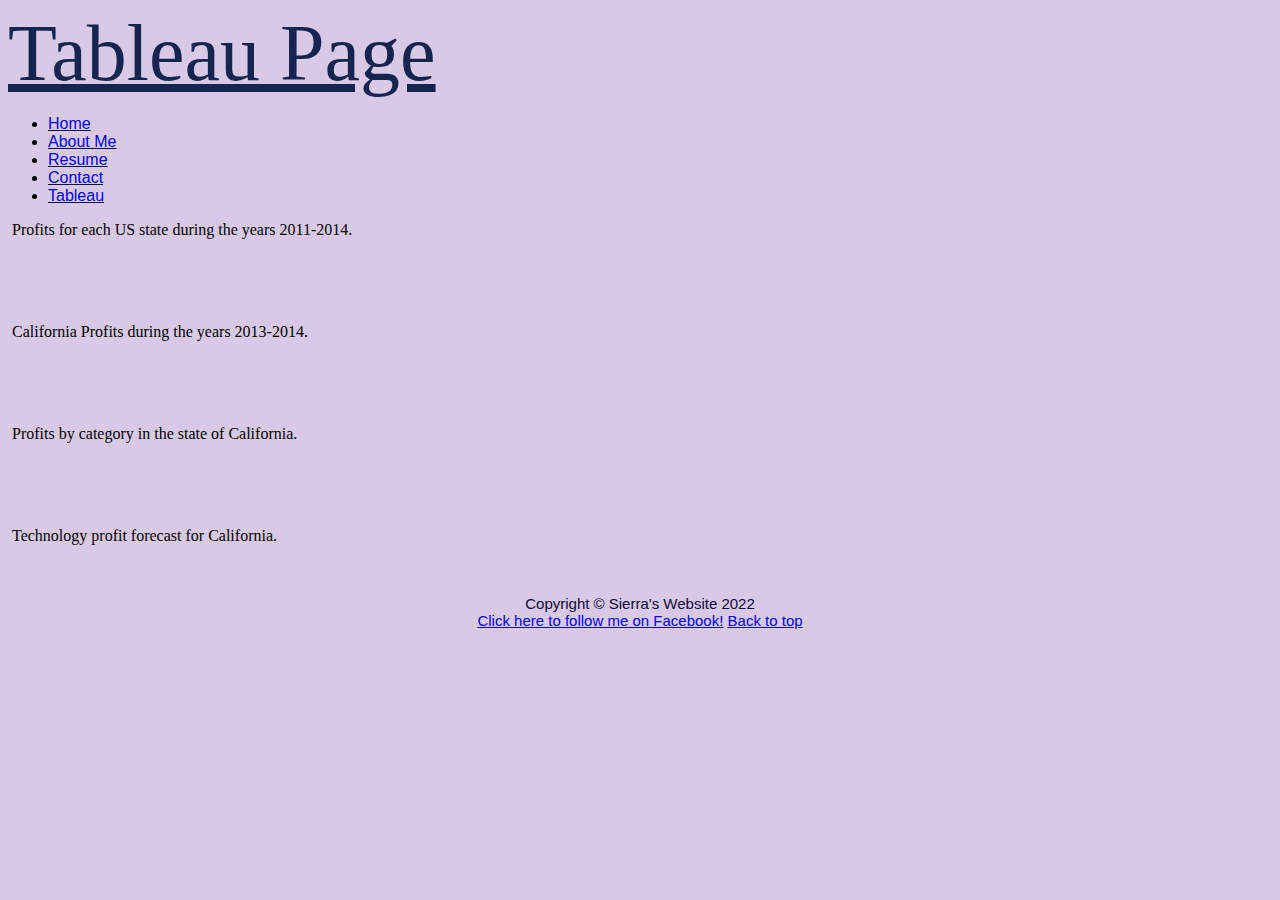
<file: html/tableau.html>
<!--Sierra Goux April 15th, 2022-->
<!DOCTYPE html>
<html>
    <head>
        <title>Sierra Goux- Tableau</title>
        <div class="tabfont">Tableau Page</div>
            <link href="../styles/bootstyles.css" rel="stylesheet" type="text/css">
        <ul>
            <li><a href="../index.html" class="header"> Home </a></li>
            <li><a href="aboutme.html" class="header"> About Me </a></li>
            <li><a href="resume.html" class="header"> Resume </a></li>
            <li><a href="contact.html" class="header"> Contact </a></li>
            <li><a href="tableau.html" class="header"> Tableau<a></li>
        </ul>
    </head>



    <body class="homebg" class="mainbody" class="justify">
        <div class='tableauPlaceholder' id='viz1650046868007' style='position: relative'>
            <noscript>
                <a href='#'>
                    <img alt='Profit by State ' src='https:&#47;&#47;public.tableau.com&#47;static&#47;images&#47;NW&#47;NW63F2HNZ&#47;1_rss.png' style='border: none' />
                </a>
            </noscript>
            <object class='tableauViz'  style='display:none;'>
                <param name='host_url' value='https%3A%2F%2Fpublic.tableau.com%2F' /> 
                <param name='embed_code_version' value='3' /> <param name='path' value='shared&#47;NW63F2HNZ' /> 
                <param name='toolbar' value='yes' /><param name='static_image' value='https:&#47;&#47;public.tableau.com&#47;static&#47;images&#47;NW&#47;NW63F2HNZ&#47;1.png' /> 
                <param name='animate_transition' value='yes' /><param name='display_static_image' value='yes' />
                <param name='display_spinner' value='yes' /><param name='display_overlay' value='yes' />
                <param name='display_count' value='yes' /><param name='language' value='en-US' />
                <param name='filter' value='publish=yes' />
            </object>
        </div>                
        <script type='text/javascript'>   
            var divElement = document.getElementById('viz1650046868007');   
            var vizElement = divElement.getElementsByTagName('object')[0]; vizElement.style.width='85%';vizElement.style.height=(divElement.offsetWidth*0.75)+'px';                 
            var scriptElement = document.createElement('script'); scriptElement.src = 'https://public.tableau.com/javascripts/api/viz_v1.js'; vizElement.parentNode.insertBefore(scriptElement, vizElement);               
         </script>


        <p>&nbsp;Profits for each US state during the years 2011-2014.</p>
        <p>&nbsp;</p>
        <p>&nbsp;</p>



        <div class='tableauPlaceholder' id='viz1650047145485' style='position: relative'>
            <noscript>
                <a href='#'>
                    <img alt='California Profit 2013-2014 ' src='https:&#47;&#47;public.tableau.com&#47;static&#47;images&#47;Si&#47;SierraGouxFinal-2&#47;CaliforniaProfit2013-2014&#47;1_rss.png' style='border: none' />
                </a>
            </noscript>
            <object class='tableauViz'  style='display:none;'>
                <param name='host_url' value='https%3A%2F%2Fpublic.tableau.com%2F' /> 
                <param name='embed_code_version' value='3' /> 
                <param name='site_root' value='' />
                <param name='name' value='SierraGouxFinal-2&#47;CaliforniaProfit2013-2014' />
                <param name='tabs' value='no' /><param name='toolbar' value='yes' />
                <param name='static_image' value='https:&#47;&#47;public.tableau.com&#47;static&#47;images&#47;Si&#47;SierraGouxFinal-2&#47;CaliforniaProfit2013-2014&#47;1.png' /> 
                <param name='animate_transition' value='yes' />
                <param name='display_static_image' value='yes' />
                <param name='display_spinner' value='yes' />
                <param name='display_overlay' value='yes' />
                <param name='display_count' value='yes' />
                <param name='language' value='en-US' />
                <param name='filter' value='publish=yes' />
            </object>
        </div>                
        <script type='text/javascript'>                    
            var divElement = document.getElementById('viz1650047145485');                    
            var vizElement = divElement.getElementsByTagName('object')[0];  vizElement.style.width='85%';vizElement.style.height=(divElement.offsetWidth*0.75)+'px';                    
            var scriptElement = document.createElement('script');                    scriptElement.src = 'https://public.tableau.com/javascripts/api/viz_v1.js';                    vizElement.parentNode.insertBefore(scriptElement, vizElement);                
        </script>

        <p>&nbsp;California Profits during the years 2013-2014.</p>
        <p>&nbsp;</p>
        <p>&nbsp;</p>

        <div class='tableauPlaceholder' id='viz1650047300989' style='position: relative'>
            <noscript>
                <a href='#'>
                    <img alt='Category Profit in California ' src='https:&#47;&#47;public.tableau.com&#47;static&#47;images&#47;Si&#47;SierraGouxFinal-3&#47;CategoryProfitinCalifornia&#47;1_rss.png' style='border: none' />
                </a>
            </noscript>
            <object class='tableauViz'  style='display:none;'>
                <param name='host_url' value='https%3A%2F%2Fpublic.tableau.com%2F' /> 
                <param name='embed_code_version' value='3' /> 
                <param name='site_root' value='' />
                <param name='name' value='SierraGouxFinal-3&#47;CategoryProfitinCalifornia' />
                <param name='tabs' value='no' />
                <param name='toolbar' value='yes' />
                <param name='static_image' value='https:&#47;&#47;public.tableau.com&#47;static&#47;images&#47;Si&#47;SierraGouxFinal-3&#47;CategoryProfitinCalifornia&#47;1.png' /> 
                <param name='animate_transition' value='yes' />
                <param name='display_static_image' value='yes' />
                <param name='display_spinner' value='yes' />
                <param name='display_overlay' value='yes' />
                <param name='display_count' value='yes' />
                <param name='language' value='en-US' />
                <param name='filter' value='publish=yes' />
            </object>
        </div>                
        <script type='text/javascript'>                    
            var divElement = document.getElementById('viz1650047300989');                    
            var vizElement = divElement.getElementsByTagName('object')[0];                    vizElement.style.width='85%';vizElement.style.height=(divElement.offsetWidth*0.75)+'px';                    
            var scriptElement = document.createElement('script');                    scriptElement.src = 'https://public.tableau.com/javascripts/api/viz_v1.js';                    vizElement.parentNode.insertBefore(scriptElement, vizElement);                
        </script>

            <p>&nbsp;Profits by category in the state of California.</p>
            <p>&nbsp;</p>
            <p>&nbsp;</p>   



        <div class='tableauPlaceholder' id='viz1650047410194' style='position: relative'>
            <noscript>
                <a href='#'>
                    <img alt='Profit Forecast for Technology in California ' src='https:&#47;&#47;public.tableau.com&#47;static&#47;images&#47;Si&#47;SierraGouxFinal-4&#47;ProfitForecastforTechnologyinCalifornia&#47;1_rss.png' style='border: none' /></a>
                </noscript>
                <object class='tableauViz'  style='display:none;'>
                    <param name='host_url' value='https%3A%2F%2Fpublic.tableau.com%2F' /> 
                    <param name='embed_code_version' value='3' /> 
                    <param name='site_root' value='' />
                    <param name='name' value='SierraGouxFinal-4&#47;ProfitForecastforTechnologyinCalifornia' />
                    <param name='tabs' value='no' />
                    <param name='toolbar' value='yes' />
                    <param name='static_image' value='https:&#47;&#47;public.tableau.com&#47;static&#47;images&#47;Si&#47;SierraGouxFinal-4&#47;ProfitForecastforTechnologyinCalifornia&#47;1.png' /> 
                    <param name='animate_transition' value='yes' />
                    <param name='display_static_image' value='yes' />
                    <param name='display_spinner' value='yes' />
                    <param name='display_overlay' value='yes' />
                    <param name='display_count' value='yes' />
                    <param name='language' value='en-US' />
                    <param name='filter' value='publish=yes' />
                </object>
            </div>                
            <script type='text/javascript'>                    
                var divElement = document.getElementById('viz1650047410194');                    
                var vizElement = divElement.getElementsByTagName('object')[0];                    vizElement.style.width='85%';vizElement.style.height=(divElement.offsetWidth*0.75)+'px';                    
                var scriptElement = document.createElement('script');                    scriptElement.src = 'https://public.tableau.com/javascripts/api/viz_v1.js';                    vizElement.parentNode.insertBefore(scriptElement, vizElement);                
            </script>
            <p>&nbsp;Technology profit forecast for California.</p>
            <p>&nbsp;</p>
    
        </div>

    <footer class="footer">
        <div>Copyright &copy; Sierra's Website 2022</div>
        <a href="https://www.facebook.com/profile.php?id=100009787632597" target="_blank" title="Facebook Page for Sierra Goux">Click here to follow me on Facebook!</a>
        <a href="#top">Back to top</a>
                        
     </footer>


    
        
      
       
    </body>
</html>
</file>
<file: styles/bootstyles.css>
.footer {
    bottom: 5px;
    height: 50px;
    left: 5px;
    right: 5px;
    font-size: 15px;
    color: #0c0841;
    text-align: center;
    font-family: Verdana, Geneva, Tahoma, sans-serif;
}

.mainbody {
    top: 114px;
    bottom: 64px;
    left: 114px;
    right: 114px;
    padding-right: 5px;
    z-index:2;
}


.header{
    top: 5px;
    left: 5px;
    right: 5px;
    height: 20px;
    text-align:left;
    text-decoration-color: rgb(4, 19, 66);
    font-family: Verdana, Geneva, Tahoma, sans-serif;
    z-index: 1;
}

.justify{
    text-align: justify;
}

.homebg{background-color: #d8cae6 ;
    }

.tabfont {
    font-size: 80px;
    text-decoration: underline;
    color:rgb(22, 36, 80);
}
</file>
